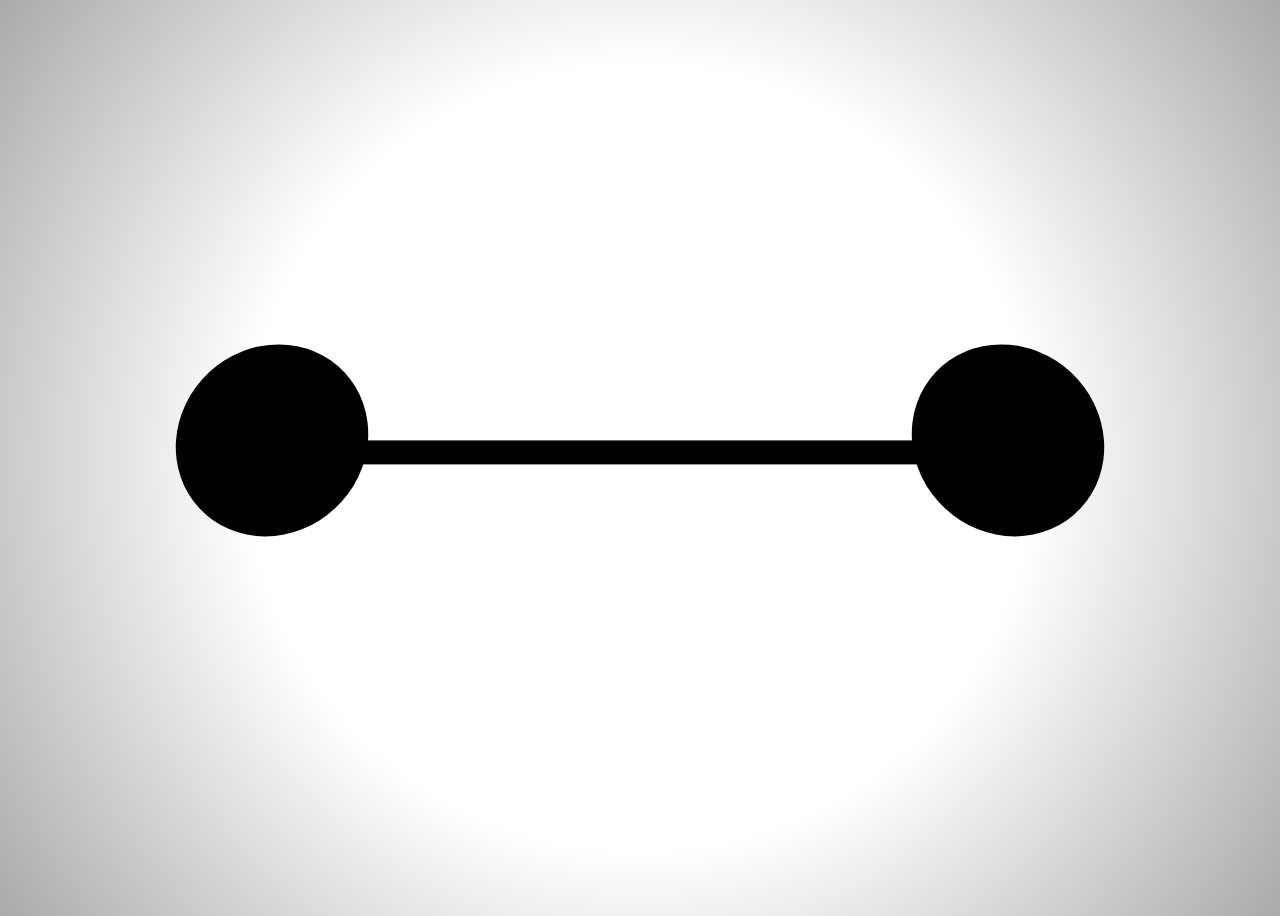
<file: SPA/baymax.html>
<!DOCTYPE html>
<html lang="en">
<head>
    <meta charset="UTF-8">
    <meta http-equiv="X-UA-Compatible" content="IE=edge">
    <meta name="viewport" content="width=device-width, initial-scale=1.0">
    <link href="css/baymax.css" rel="stylesheet">
    <title>Document</title>
</head>
<body>
    <div class="baymax"></div>
</body>
</html>
</file>
<file: SPA/css/baymax.css>
body {
    background: radial-gradient(circle at center, #fff, #fff 50%, #aaa);
    background-size: 100%;
    background-repeat: no-repeat;
    height: 100vh;
  }
  
  .baymax {
    border-bottom: 1.5em solid #000;
    position: absolute;
    top: 50%;
    left: 50%;
    width: 50%;
    transform: translate(-50%, -40%);
  }
  
  .baymax::before {
    animation: blink 6s infinite;
    content: "";
    background: #000;
    background: linear-gradient(to bottom, #efefef, #efefef 50%, #000 50%, #000);
    background-size: 200% 200%;
    background-position: 0 -100%;
    border-radius: 50%;
    position: absolute;
    width: 12em;
    height: 12em;
    left: -9em;
    top: -6em;
    transform: skewX(-4deg);
  }
  
  .baymax::after {
    animation: blink 6s 0.1s infinite;
    content: "";
    background: #000;
    background: linear-gradient(to bottom, #efefef, #efefef 50%, #000 50%, #000);
    background-size: 200% 200%;
    background-position: 0 -100%;
    border-radius: 50%;
    position: absolute;
    width: 12em;
    height: 12em;
    right: -9em;
    top: -6em;
    transform: skewX(4deg);
  }
  
  @keyframes blink {
    0%, 50% {
      background-position: 0 100%;
    }
    85%, 95% {
      background-position: 0 75%;
    }
    100% {
      background-position: 0 100%;
    }
  }
</file>
